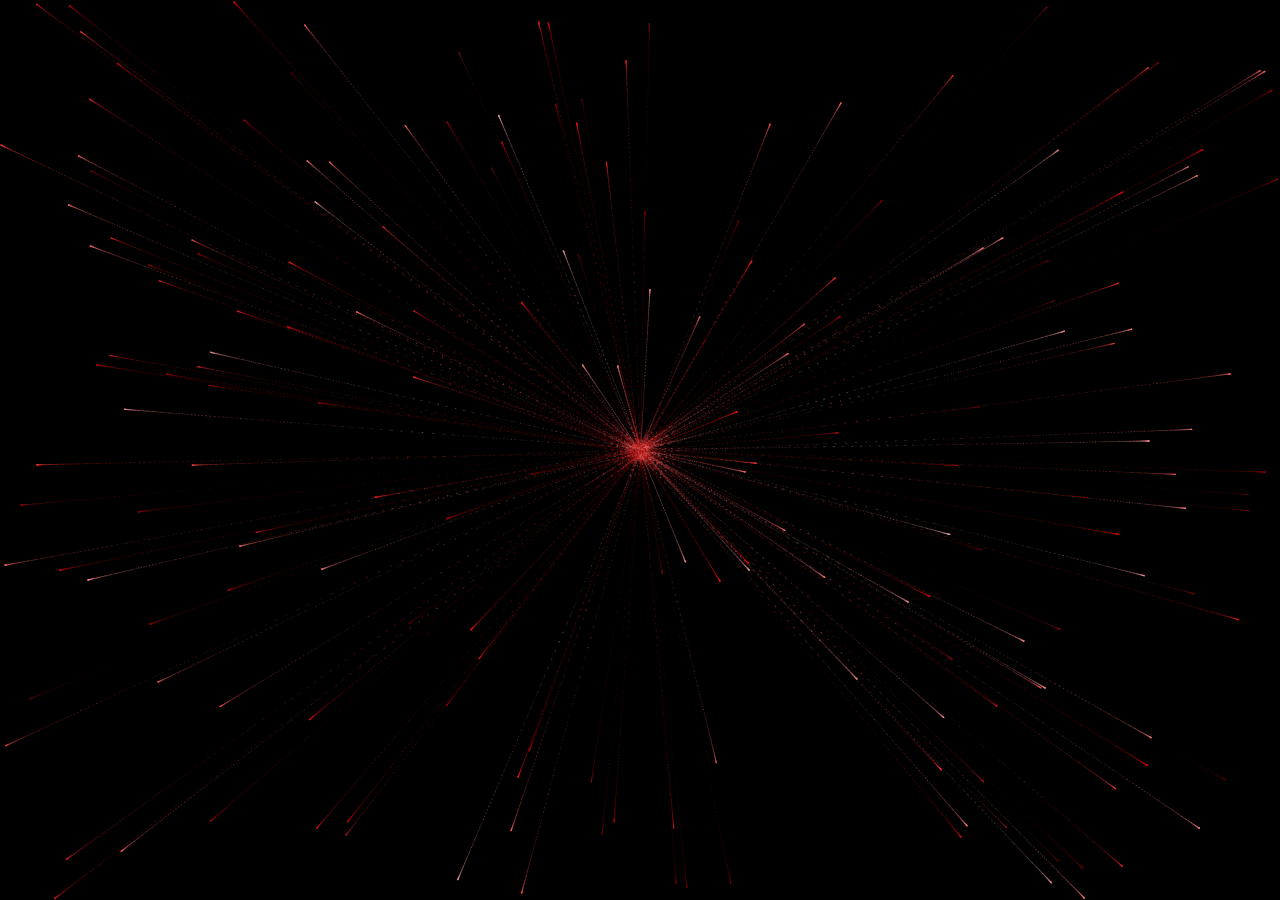
<file: code/mp3.html>
<HTML>
<HEAD>
    <TITLE> New Document </TITLE>
    <META NAME="Generator" CONTENT="EditPlus">
    <META NAME="Author" CONTENT="">
    <META NAME="Keywords" CONTENT="">
    <META NAME="Description" CONTENT="">
    <style>
        canvas {
            position: absolute;
            left: 0;
            top: 0;
            width: 100%;
            height: 100%;
            background-color: "#2e2e2e";
        }
    </style>
</HEAD>

<BODY style=" background-color: #000;">

<canvas id="heart"></canvas>

<script>
    window.requestAnimationFrame =
            window.__requestAnimationFrame ||
            window.requestAnimationFrame ||
            window.webkitRequestAnimationFrame ||
            window.mozRequestAnimationFrame ||
            window.oRequestAnimationFrame ||
            window.msRequestAnimationFrame ||
            (function () {
                return function (callback, element) {
                    var lastTime = element.__lastTime;
                    if (lastTime === undefined) {
                        lastTime = 0;
                    }
                    var currTime = Date.now();
                    var timeToCall = Math.max(1, 33 - (currTime - lastTime));
                    window.setTimeout(callback, timeToCall);
                    element.__lastTime = currTime + timeToCall;
                };
            })();
    window.isDevice = (/android|webos|iphone|ipad|ipod|blackberry|iemobile|opera mini/i.test(((navigator.userAgent || navigator.vendor || window.opera)).toLowerCase()));
    var loaded = false;
    var init = function () {
        if (loaded) return;
        loaded = true;
        var mobile = window.isDevice;
        var koef = mobile ? 0.5 : 1;
        var canvas = document.getElementById('heart');
        var ctx = canvas.getContext('2d');
        var width = canvas.width = koef * innerWidth;
        var height = canvas.height = koef * innerHeight;
        var rand = Math.random;
        ctx.fillStyle = "rgba(0,0,0,1)";
        ctx.fillRect(0, 0, width, height);


        var heartPosition = function (rad) {
            //return [Math.sin(rad), Math.cos(rad)];
            return [Math.pow(Math.sin(rad), 3), -(15 * Math.cos(rad) - 5 * Math.cos(2 * rad) - 2 * Math.cos(3 * rad) - Math.cos(4 * rad))];
        };
        var scaleAndTranslate = function (pos, sx, sy, dx, dy) {
            return [dx + pos[0] * sx, dy + pos[1] * sy];
        };

        window.addEventListener('resize', function () {
            width = canvas.width = koef * innerWidth;
            height = canvas.height = koef * innerHeight;
            ctx.fillStyle = "rgba(0,0,0,1)";
            ctx.fillRect(0, 0, width, height);
        });

        var traceCount = mobile ? 20 : 50;
        var pointsOrigin = [];
        var i;
        var dr = mobile ? 0.3 : 0.1;
        for (i = 0; i < Math.PI * 2; i += dr) pointsOrigin.push(scaleAndTranslate(heartPosition(i), 210, 13, 0, 0));
        for (i = 0; i < Math.PI * 2; i += dr) pointsOrigin.push(scaleAndTranslate(heartPosition(i), 150, 9, 0, 0));
        for (i = 0; i < Math.PI * 2; i += dr) pointsOrigin.push(scaleAndTranslate(heartPosition(i), 90, 5, 0, 0));
        var heartPointsCount = pointsOrigin.length;

        var targetPoints = [];
        var pulse = function (kx, ky) {
            for (i = 0; i < pointsOrigin.length; i++) {
                targetPoints[i] = [];
                targetPoints[i][0] = kx * pointsOrigin[i][0] + width / 2;
                targetPoints[i][1] = ky * pointsOrigin[i][1] + height / 2;
            }
        };

        var e = [];
        for (i = 0; i < heartPointsCount; i++) {
            var x = rand() * width;
            var y = rand() * height;
            e[i] = {
                vx: 0,
                vy: 0,
                R: 2,
                speed: rand() + 5,
                q: ~~(rand() * heartPointsCount),
                D: 2 * (i % 2) - 1,
                force: 0.2 * rand() + 0.7,
                f: "hsla(0," + ~~(40 * rand() + 60) + "%," + ~~(60 * rand() + 20) + "%,.3)",
                trace: []
            };
            for (var k = 0; k < traceCount; k++) e[i].trace[k] = {x: x, y: y};
        }

        var config = {
            traceK: 0.4,
            timeDelta: 0.01
        };

        var time = 0;
        var textLeft1 = 0;
        var textLeft2 = -10;
        var loop = function () {
            var mLeft = 50;
            var mTop = 250;
            var n = -Math.cos(time);
            pulse((1 + n) * .5, (1 + n) * .5);
            time += ((Math.sin(time)) < 0 ? 9 : (n > 0.8) ? .2 : 1) * config.timeDelta;
            ctx.fillStyle = "rgba(0,0,0,.1)";
            ctx.fillRect(0, 0, width, height);
            for (i = e.length; i--;) {
                var u = e[i];
                var q = targetPoints[u.q];
                var dx = u.trace[0].x - q[0];
                var dy = u.trace[0].y - q[1];
                var length = Math.sqrt(dx * dx + dy * dy);
                if (10 > length) {
                    if (0.95 < rand()) {
                        u.q = ~~(rand() * heartPointsCount);
                    }
                    else {
                        if (0.99 < rand()) {
                            u.D *= -1;
                        }
                        u.q += u.D;
                        u.q %= heartPointsCount;
                        if (0 > u.q) {
                            u.q += heartPointsCount;
                        }
                    }
                }
                u.vx += -dx / length * u.speed;
                u.vy += -dy / length * u.speed;
                u.trace[0].x += u.vx;
                u.trace[0].y += u.vy;
                u.vx *= u.force;
                u.vy *= u.force;
                for (k = 0; k < u.trace.length - 1;) {
                    var T = u.trace[k];
                    var N = u.trace[++k];
                    N.x -= config.traceK * (N.x - T.x);
                    N.y -= config.traceK * (N.y - T.y);
                }
                ctx.fillStyle = u.f;
                for (k = 0; k < u.trace.length; k++) {
                    ctx.fillRect(u.trace[k].x, u.trace[k].y, 1, 1);
                }
            }
            //ctx.fillStyle = "rgba(255,255,255,1)";
            //for (i = u.trace.length; i--;) ctx.fillRect(targetPoints[i][0], targetPoints[i][1], 2, 2);

            window.requestAnimationFrame(loop, canvas);
        };

        loop();
    };

    var s = document.readyState;
    if (s === 'complete' || s === 'loaded' || s === 'interactive') init();
    else document.addEventListener('DOMContentLoaded', init, false);
</script>
</BODY>
</HTML>
</file>
